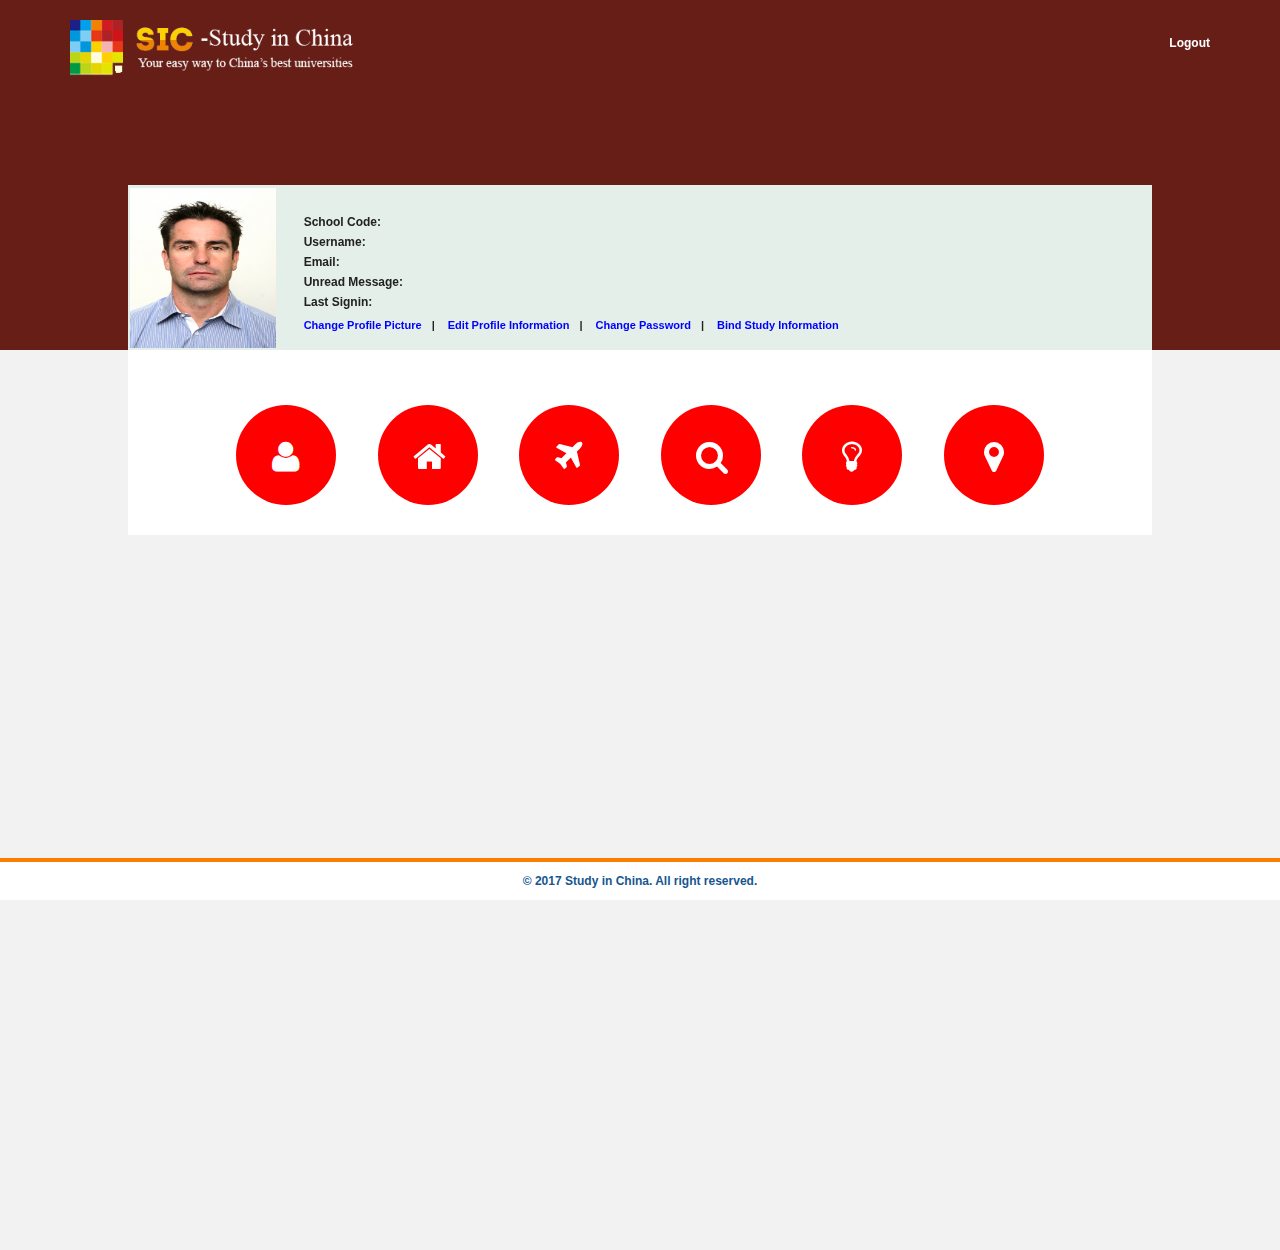
<file: index.html>
<!DOCTYPE html>
<html lang="en">
<head>
    <meta charset="utf-8">
    <meta name="viewport" content="width=device-width, initial-scale=1.0">
    <meta name="description" content="">
    <meta name="author" content="">
    <title>SICSS | Index</title>
    <link href="css/bootstrap.min.css" rel="stylesheet">
    <link href="css/font-awesome.min.css" rel="stylesheet">
    <link href="css/pe-icons.css" rel="stylesheet">
    <link href="css/prettyPhoto.css" rel="stylesheet">
    <link href="css/animate.css" rel="stylesheet">
    <link href="css/style.css" rel="stylesheet">
    <link href="css/custom.css" rel="stylesheet">
    <script src="js/jquery.js"></script>
    <link rel="shortcut icon" href="images/ico/fav.png">

    <script type="text/javascript">
    jQuery(document).ready(function($){
	'use strict';
      	jQuery('body').backstretch([
          "images/banner/banner4.jpg",
	        "images/banner/banner5.jpg",
	        "images/banner/banner6.jpg"
	    ], {duration: 5000, fade: 500});
    });
    </script>
</head><!--/head-->
<style media="screen" type="text/css">
  body{
    overflow: visible;
  }
</style>
<body>
<div id="preloader"></div>


    <div id="content-wrapper">
  		<div id="header"></div>

      <section id="body" class="white">
        <div class="index-title">
          <div class="container">
            <div class="row">
              <div class="col-sm-6 col-xs-12">
                <img src="images/logo/logo.png" alt="">
              </div>
              <div class="col-sm-6 col-xs-12">
                <p><a href="#">Logout</a></p>
              </div>
            </div>
          </div>
        </div>
        <div class="main-container">
          <div class="profile-container">
            <div class="row">
              <div class="col-md-2 col-sm-4 col-xs-12">
                <img src="images/profile_img.png" alt="profile">
              </div>
              <div class="col-xs-10 col-sm-8 col-xs-12 text">
                <p><strong>School Code:</strong></p>
                <p><strong>Username:</strong></p>
                <p><strong>Email:</strong></p>
                <p><strong>Unread Message:</strong></p>
                <p><strong>Last Signin:</strong></p>
                <ul>
                  <li><a href="#">Change Profile Picture</a><span>|</span></li>
                  <li><a href="#">Edit Profile Information</a><span>|</span></li>
                  <li><a href="#">Change Password</a><span>|</span></li>
                  <li><a href="#">Bind Study Information</a></li>
                </ul>
              </div>
            </div>
          </div>

          <div class="icon-container">
            <div class=" ">
              <div class=" row">
                <div class=" icon-btn">
                  <div class="col-md-2 col-sm-4 col-xs-6">
                    <i class="fa fa-user" aria-hidden="true"></i>
                  </div>
                  <div class="col-md-2 col-sm-4 col-xs-6">
                    <i class="fa fa-home" aria-hidden="true"></i>
                  </div>
                  <div class="col-md-2 col-sm-4 col-xs-6">
                    <i class="fa fa-plane" aria-hidden="true"></i>
                  </div>
                  <div class="col-md-2 col-sm-4 col-xs-6">
                    <i class="fa fa-search" aria-hidden="true"></i>
                  </div>
                  <div class="col-md-2 col-sm-4 col-xs-6">
                    <i class="fa fa-lightbulb-o" aria-hidden="true"></i>
                  </div>
                  <div class="col-md-2 col-sm-4 col-xs-6">
                    <i class="fa fa-map-marker" aria-hidden="true"></i>
                  </div>
                </div>
              </div>
            </div>
          </div>
        </div>
      </section>
      <div class="footer-login center">
        <p>&copy; 2017 Study in China. All right reserved.</p>
      </div>
    </div>

    <script src="js/plugins.js"></script>
    <script src="js/bootstrap.min.js"></script>
    <script src="js/jquery.prettyPhoto.js"></script>
    <script src="js/init.js"></script>
</body>
</html>
</file>
<file: css/pe-icons.css>
@font-face {
	font-family: 'Pe-icon-7-stroke';
	src:url('../fonts/Pe-icon-7-stroke.eot?-9uki6c');
	src:url('../fonts/Pe-icon-7-stroke.eot?#iefix-9uki6c') format('embedded-opentype'),
		url('../fonts/Pe-icon-7-stroke.woff?-9uki6c') format('woff'),
		url('../fonts/Pe-icon-7-stroke.ttf?-9uki6c') format('truetype'),
		url('../fonts/Pe-icon-7-stroke.svg?-9uki6c#Pe-icon-7-stroke') format('svg');
	font-weight: normal;
	font-style: normal;
}

[class^="pe-7s-"], [class*=" pe-7s-"] {
	display: inline-block;
	font-family: 'Pe-icon-7-stroke';
	speak: none;
	font-style: normal;
	font-weight: normal;
	font-variant: normal;
	text-transform: none;
	line-height: 1;

	/* Better Font Rendering =========== */
	-webkit-font-smoothing: antialiased;
	-moz-osx-font-smoothing: grayscale;
}

.pe-7s-cloud-upload:before {
	content: "\e68a";
}
.pe-7s-close:before {
	content: "\e680";
}
.pe-7s-cloud-download:before {
	content: "\e68b";
}
.pe-7s-close-circle:before {
	content: "\e681";
}
.pe-7s-angle-up:before {
	content: "\e682";
}
.pe-7s-angle-up-circle:before {
	content: "\e683";
}
.pe-7s-angle-right:before {
	content: "\e684";
}
.pe-7s-angle-right-circle:before {
	content: "\e685";
}
.pe-7s-angle-left:before {
	content: "\e686";
}
.pe-7s-angle-left-circle:before {
	content: "\e687";
}
.pe-7s-angle-down:before {
	content: "\e688";
}
.pe-7s-angle-down-circle:before {
	content: "\e689";
}
.pe-7s-wallet:before {
	content: "\e600";
}
.pe-7s-volume2:before {
	content: "\e601";
}
.pe-7s-volume1:before {
	content: "\e602";
}
.pe-7s-voicemail:before {
	content: "\e603";
}
.pe-7s-video:before {
	content: "\e604";
}
.pe-7s-user:before {
	content: "\e605";
}
.pe-7s-upload:before {
	content: "\e606";
}
.pe-7s-unlock:before {
	content: "\e607";
}
.pe-7s-umbrella:before {
	content: "\e608";
}
.pe-7s-trash:before {
	content: "\e609";
}
.pe-7s-tools:before {
	content: "\e60a";
}
.pe-7s-timer:before {
	content: "\e60b";
}
.pe-7s-ticket:before {
	content: "\e60c";
}
.pe-7s-target:before {
	content: "\e60d";
}
.pe-7s-sun:before {
	content: "\e60e";
}
.pe-7s-study:before {
	content: "\e60f";
}
.pe-7s-stopwatch:before {
	content: "\e610";
}
.pe-7s-star:before {
	content: "\e611";
}
.pe-7s-speaker:before {
	content: "\e612";
}
.pe-7s-signal:before {
	content: "\e613";
}
.pe-7s-shuffle:before {
	content: "\e614";
}
.pe-7s-shopbag:before {
	content: "\e615";
}
.pe-7s-share:before {
	content: "\e616";
}
.pe-7s-server:before {
	content: "\e617";
}
.pe-7s-search:before {
	content: "\e618";
}
.pe-7s-science:before {
	content: "\e619";
}
.pe-7s-ribbon:before {
	content: "\e61a";
}
.pe-7s-repeat:before {
	content: "\e61b";
}
.pe-7s-refresh:before {
	content: "\e61c";
}
.pe-7s-refresh-cloud:before {
	content: "\e61d";
}
.pe-7s-radio:before {
	content: "\e61e";
}
.pe-7s-print:before {
	content: "\e61f";
}
.pe-7s-prev:before {
	content: "\e620";
}
.pe-7s-power:before {
	content: "\e621";
}
.pe-7s-portfolio:before {
	content: "\e622";
}
.pe-7s-plus:before {
	content: "\e623";
}
.pe-7s-play:before {
	content: "\e624";
}
.pe-7s-plane:before {
	content: "\e625";
}
.pe-7s-photo-gallery:before {
	content: "\e626";
}
.pe-7s-phone:before {
	content: "\e627";
}
.pe-7s-pen:before {
	content: "\e628";
}
.pe-7s-paper-plane:before {
	content: "\e629";
}
.pe-7s-paint:before {
	content: "\e62a";
}
.pe-7s-notebook:before {
	content: "\e62b";
}
.pe-7s-note:before {
	content: "\e62c";
}
.pe-7s-next:before {
	content: "\e62d";
}
.pe-7s-news-paper:before {
	content: "\e62e";
}
.pe-7s-musiclist:before {
	content: "\e62f";
}
.pe-7s-music:before {
	content: "\e630";
}
.pe-7s-mouse:before {
	content: "\e631";
}
.pe-7s-more:before {
	content: "\e632";
}
.pe-7s-moon:before {
	content: "\e633";
}
.pe-7s-monitor:before {
	content: "\e634";
}
.pe-7s-micro:before {
	content: "\e635";
}
.pe-7s-menu:before {
	content: "\e636";
}
.pe-7s-map:before {
	content: "\e637";
}
.pe-7s-map-marker:before {
	content: "\e638";
}
.pe-7s-mail:before {
	content: "\e639";
}
.pe-7s-mail-open:before {
	content: "\e63a";
}
.pe-7s-mail-open-file:before {
	content: "\e63b";
}
.pe-7s-magnet:before {
	content: "\e63c";
}
.pe-7s-loop:before {
	content: "\e63d";
}
.pe-7s-look:before {
	content: "\e63e";
}
.pe-7s-lock:before {
	content: "\e63f";
}
.pe-7s-lintern:before {
	content: "\e640";
}
.pe-7s-link:before {
	content: "\e641";
}
.pe-7s-like:before {
	content: "\e642";
}
.pe-7s-light:before {
	content: "\e643";
}
.pe-7s-less:before {
	content: "\e644";
}
.pe-7s-keypad:before {
	content: "\e645";
}
.pe-7s-junk:before {
	content: "\e646";
}
.pe-7s-info:before {
	content: "\e647";
}
.pe-7s-home:before {
	content: "\e648";
}
.pe-7s-help2:before {
	content: "\e649";
}
.pe-7s-help1:before {
	content: "\e64a";
}
.pe-7s-graph3:before {
	content: "\e64b";
}
.pe-7s-graph2:before {
	content: "\e64c";
}
.pe-7s-graph1:before {
	content: "\e64d";
}
.pe-7s-graph:before {
	content: "\e64e";
}
.pe-7s-global:before {
	content: "\e64f";
}
.pe-7s-gleam:before {
	content: "\e650";
}
.pe-7s-glasses:before {
	content: "\e651";
}
.pe-7s-gift:before {
	content: "\e652";
}
.pe-7s-folder:before {
	content: "\e653";
}
.pe-7s-flag:before {
	content: "\e654";
}
.pe-7s-filter:before {
	content: "\e655";
}
.pe-7s-file:before {
	content: "\e656";
}
.pe-7s-expand1:before {
	content: "\e657";
}
.pe-7s-exapnd2:before {
	content: "\e658";
}
.pe-7s-edit:before {
	content: "\e659";
}
.pe-7s-drop:before {
	content: "\e65a";
}
.pe-7s-drawer:before {
	content: "\e65b";
}
.pe-7s-download:before {
	content: "\e65c";
}
.pe-7s-display2:before {
	content: "\e65d";
}
.pe-7s-display1:before {
	content: "\e65e";
}
.pe-7s-diskette:before {
	content: "\e65f";
}
.pe-7s-date:before {
	content: "\e660";
}
.pe-7s-cup:before {
	content: "\e661";
}
.pe-7s-culture:before {
	content: "\e662";
}
.pe-7s-crop:before {
	content: "\e663";
}
.pe-7s-credit:before {
	content: "\e664";
}
.pe-7s-copy-file:before {
	content: "\e665";
}
.pe-7s-config:before {
	content: "\e666";
}
.pe-7s-compass:before {
	content: "\e667";
}
.pe-7s-comment:before {
	content: "\e668";
}
.pe-7s-coffee:before {
	content: "\e669";
}
.pe-7s-cloud:before {
	content: "\e66a";
}
.pe-7s-clock:before {
	content: "\e66b";
}
.pe-7s-check:before {
	content: "\e66c";
}
.pe-7s-chat:before {
	content: "\e66d";
}
.pe-7s-cart:before {
	content: "\e66e";
}
.pe-7s-camera:before {
	content: "\e66f";
}
.pe-7s-call:before {
	content: "\e670";
}
.pe-7s-calculator:before {
	content: "\e671";
}
.pe-7s-browser:before {
	content: "\e672";
}
.pe-7s-box2:before {
	content: "\e673";
}
.pe-7s-box1:before {
	content: "\e674";
}
.pe-7s-bookmarks:before {
	content: "\e675";
}
.pe-7s-bicycle:before {
	content: "\e676";
}
.pe-7s-bell:before {
	content: "\e677";
}
.pe-7s-battery:before {
	content: "\e678";
}
.pe-7s-ball:before {
	content: "\e679";
}
.pe-7s-back:before {
	content: "\e67a";
}
.pe-7s-attention:before {
	content: "\e67b";
}
.pe-7s-anchor:before {
	content: "\e67c";
}
.pe-7s-albums:before {
	content: "\e67d";
}
.pe-7s-alarm:before {
	content: "\e67e";
}
.pe-7s-airplay:before {
	content: "\e67f";
}
</file>
<file: css/prettyPhoto.css>
div.pp_default .pp_top,div.pp_default .pp_top .pp_middle,div.pp_default .pp_top .pp_left,div.pp_default .pp_top .pp_right,div.pp_default .pp_bottom,div.pp_default .pp_bottom .pp_left,div.pp_default .pp_bottom .pp_middle,div.pp_default .pp_bottom .pp_right{height:13px}
div.pp_default .pp_top .pp_left{background:url(../images/prettyPhoto/default/sprite.png) -78px -93px no-repeat}
div.pp_default .pp_top .pp_middle{background:url(../images/prettyPhoto/default/sprite_x.png) top left repeat-x}
div.pp_default .pp_top .pp_right{background:url(../images/prettyPhoto/default/sprite.png) -112px -93px no-repeat}
div.pp_default .pp_content .ppt{color:#f8f8f8}
div.pp_default .pp_content_container .pp_left{background:url(../images/prettyPhoto/default/sprite_y.png) -7px 0 repeat-y;padding-left:13px}
div.pp_default .pp_content_container .pp_right{background:url(../images/prettyPhoto/default/sprite_y.png) top right repeat-y;padding-right:13px}
div.pp_default .pp_next:hover{background:url(../images/prettyPhoto/default/sprite_next.png) center right no-repeat;cursor:pointer}
div.pp_default .pp_previous:hover{background:url(../images/prettyPhoto/default/sprite_prev.png) center left no-repeat;cursor:pointer}
div.pp_default .pp_expand{background:url(../images/prettyPhoto/default/sprite.png) 0 -29px no-repeat;cursor:pointer;width:28px;height:28px}
div.pp_default .pp_expand:hover{background:url(../images/prettyPhoto/default/sprite.png) 0 -56px no-repeat;cursor:pointer}
div.pp_default .pp_contract{background:url(../images/prettyPhoto/default/sprite.png) 0 -84px no-repeat;cursor:pointer;width:28px;height:28px}
div.pp_default .pp_contract:hover{background:url(../images/prettyPhoto/default/sprite.png) 0 -113px no-repeat;cursor:pointer}
div.pp_default .pp_close{width:30px;height:30px;background:url(../images/prettyPhoto/default/sprite.png) 2px 1px no-repeat;cursor:pointer}
div.pp_default .pp_gallery ul li a{background:url(../images/prettyPhoto/default/default_thumb.png) center center #f8f8f8;border:1px solid #aaa}
div.pp_default .pp_social{margin-top:7px}
div.pp_default .pp_gallery a.pp_arrow_previous,div.pp_default .pp_gallery a.pp_arrow_next{position:static;left:auto}
div.pp_default .pp_nav .pp_play,div.pp_default .pp_nav .pp_pause{background:url(../images/prettyPhoto/default/sprite.png) -51px 1px no-repeat;height:30px;width:30px}
div.pp_default .pp_nav .pp_pause{background-position:-51px -29px}
div.pp_default a.pp_arrow_previous,div.pp_default a.pp_arrow_next{background:url(../images/prettyPhoto/default/sprite.png) -31px -3px no-repeat;height:20px;width:20px;margin:4px 0 0}
div.pp_default a.pp_arrow_next{left:52px;background-position:-82px -3px}
div.pp_default .pp_content_container .pp_details{margin-top:5px}
div.pp_default .pp_nav{clear:none;height:30px;width:110px;position:relative}
div.pp_default .pp_nav .currentTextHolder{font-family:Georgia;font-style:italic;color:#999;font-size:11px;left:75px;line-height:25px;position:absolute;top:2px;margin:0;padding:0 0 0 10px}
div.pp_default .pp_close:hover,div.pp_default .pp_nav .pp_play:hover,div.pp_default .pp_nav .pp_pause:hover,div.pp_default .pp_arrow_next:hover,div.pp_default .pp_arrow_previous:hover{opacity:0.7}
div.pp_default .pp_description{font-size:11px;font-weight:700;line-height:14px;margin:5px 50px 5px 0}
div.pp_default .pp_bottom .pp_left{background:url(../images/prettyPhoto/default/sprite.png) -78px -127px no-repeat}
div.pp_default .pp_bottom .pp_middle{background:url(../images/prettyPhoto/default/sprite_x.png) bottom left repeat-x}
div.pp_default .pp_bottom .pp_right{background:url(../images/prettyPhoto/default/sprite.png) -112px -127px no-repeat}
div.pp_default .pp_loaderIcon{background:url(../images/prettyPhoto/default/loader.gif) center center no-repeat}
div.light_rounded .pp_top .pp_left{background:url(../images/prettyPhoto/light_rounded/sprite.png) -88px -53px no-repeat}
div.light_rounded .pp_top .pp_right{background:url(../images/prettyPhoto/light_rounded/sprite.png) -110px -53px no-repeat}
div.light_rounded .pp_next:hover{background:url(../images/prettyPhoto/light_rounded/btnNext.png) center right no-repeat;cursor:pointer}
div.light_rounded .pp_previous:hover{background:url(../images/prettyPhoto/light_rounded/btnPrevious.png) center left no-repeat;cursor:pointer}
div.light_rounded .pp_expand{background:url(../images/prettyPhoto/light_rounded/sprite.png) -31px -26px no-repeat;cursor:pointer}
div.light_rounded .pp_expand:hover{background:url(../images/prettyPhoto/light_rounded/sprite.png) -31px -47px no-repeat;cursor:pointer}
div.light_rounded .pp_contract{background:url(../images/prettyPhoto/light_rounded/sprite.png) 0 -26px no-repeat;cursor:pointer}
div.light_rounded .pp_contract:hover{background:url(../images/prettyPhoto/light_rounded/sprite.png) 0 -47px no-repeat;cursor:pointer}
div.light_rounded .pp_close{width:75px;height:22px;background:url(../images/prettyPhoto/light_rounded/sprite.png) -1px -1px no-repeat;cursor:pointer}
div.light_rounded .pp_nav .pp_play{background:url(../images/prettyPhoto/light_rounded/sprite.png) -1px -100px no-repeat;height:15px;width:14px}
div.light_rounded .pp_nav .pp_pause{background:url(../images/prettyPhoto/light_rounded/sprite.png) -24px -100px no-repeat;height:15px;width:14px}
div.light_rounded .pp_arrow_previous{background:url(../images/prettyPhoto/light_rounded/sprite.png) 0 -71px no-repeat}
div.light_rounded .pp_arrow_next{background:url(../images/prettyPhoto/light_rounded/sprite.png) -22px -71px no-repeat}
div.light_rounded .pp_bottom .pp_left{background:url(../images/prettyPhoto/light_rounded/sprite.png) -88px -80px no-repeat}
div.light_rounded .pp_bottom .pp_right{background:url(../images/prettyPhoto/light_rounded/sprite.png) -110px -80px no-repeat}
div.dark_rounded .pp_top .pp_left{background:url(../images/prettyPhoto/dark_rounded/sprite.png) -88px -53px no-repeat}
div.dark_rounded .pp_top .pp_right{background:url(../images/prettyPhoto/dark_rounded/sprite.png) -110px -53px no-repeat}
div.dark_rounded .pp_content_container .pp_left{background:url(../images/prettyPhoto/dark_rounded/contentPattern.png) top left repeat-y}
div.dark_rounded .pp_content_container .pp_right{background:url(../images/prettyPhoto/dark_rounded/contentPattern.png) top right repeat-y}
div.dark_rounded .pp_next:hover{background:url(../images/prettyPhoto/dark_rounded/btnNext.png) center right no-repeat;cursor:pointer}
div.dark_rounded .pp_previous:hover{background:url(../images/prettyPhoto/dark_rounded/btnPrevious.png) center left no-repeat;cursor:pointer}
div.dark_rounded .pp_expand{background:url(../images/prettyPhoto/dark_rounded/sprite.png) -31px -26px no-repeat;cursor:pointer}
div.dark_rounded .pp_expand:hover{background:url(../images/prettyPhoto/dark_rounded/sprite.png) -31px -47px no-repeat;cursor:pointer}
div.dark_rounded .pp_contract{background:url(../images/prettyPhoto/dark_rounded/sprite.png) 0 -26px no-repeat;cursor:pointer}
div.dark_rounded .pp_contract:hover{background:url(../images/prettyPhoto/dark_rounded/sprite.png) 0 -47px no-repeat;cursor:pointer}
div.dark_rounded .pp_close{width:75px;height:22px;background:url(../images/prettyPhoto/dark_rounded/sprite.png) -1px -1px no-repeat;cursor:pointer}
div.dark_rounded .pp_description{margin-right:85px;color:#fff}
div.dark_rounded .pp_nav .pp_play{background:url(../images/prettyPhoto/dark_rounded/sprite.png) -1px -100px no-repeat;height:15px;width:14px}
div.dark_rounded .pp_nav .pp_pause{background:url(../images/prettyPhoto/dark_rounded/sprite.png) -24px -100px no-repeat;height:15px;width:14px}
div.dark_rounded .pp_arrow_previous{background:url(../images/prettyPhoto/dark_rounded/sprite.png) 0 -71px no-repeat}
div.dark_rounded .pp_arrow_next{background:url(../images/prettyPhoto/dark_rounded/sprite.png) -22px -71px no-repeat}
div.dark_rounded .pp_bottom .pp_left{background:url(../images/prettyPhoto/dark_rounded/sprite.png) -88px -80px no-repeat}
div.dark_rounded .pp_bottom .pp_right{background:url(../images/prettyPhoto/dark_rounded/sprite.png) -110px -80px no-repeat}
div.dark_rounded .pp_loaderIcon{background:url(../images/prettyPhoto/dark_rounded/loader.gif) center center no-repeat}
div.dark_square .pp_left,div.dark_square .pp_middle,div.dark_square .pp_right,div.dark_square .pp_content{background:#000}
div.dark_square .pp_description{color:#fff;margin:0 85px 0 0}
div.dark_square .pp_loaderIcon{background:url(../images/prettyPhoto/dark_square/loader.gif) center center no-repeat}
div.dark_square .pp_expand{background:url(../images/prettyPhoto/dark_square/sprite.png) -31px -26px no-repeat;cursor:pointer}
div.dark_square .pp_expand:hover{background:url(../images/prettyPhoto/dark_square/sprite.png) -31px -47px no-repeat;cursor:pointer}
div.dark_square .pp_contract{background:url(../images/prettyPhoto/dark_square/sprite.png) 0 -26px no-repeat;cursor:pointer}
div.dark_square .pp_contract:hover{background:url(../images/prettyPhoto/dark_square/sprite.png) 0 -47px no-repeat;cursor:pointer}
div.dark_square .pp_close{width:75px;height:22px;background:url(../images/prettyPhoto/dark_square/sprite.png) -1px -1px no-repeat;cursor:pointer}
div.dark_square .pp_nav{clear:none}
div.dark_square .pp_nav .pp_play{background:url(../images/prettyPhoto/dark_square/sprite.png) -1px -100px no-repeat;height:15px;width:14px}
div.dark_square .pp_nav .pp_pause{background:url(../images/prettyPhoto/dark_square/sprite.png) -24px -100px no-repeat;height:15px;width:14px}
div.dark_square .pp_arrow_previous{background:url(../images/prettyPhoto/dark_square/sprite.png) 0 -71px no-repeat}
div.dark_square .pp_arrow_next{background:url(../images/prettyPhoto/dark_square/sprite.png) -22px -71px no-repeat}
div.dark_square .pp_next:hover{background:url(../images/prettyPhoto/dark_square/btnNext.png) center right no-repeat;cursor:pointer}
div.dark_square .pp_previous:hover{background:url(../images/prettyPhoto/dark_square/btnPrevious.png) center left no-repeat;cursor:pointer}
div.light_square .pp_expand{background:url(../images/prettyPhoto/light_square/sprite.png) -31px -26px no-repeat;cursor:pointer}
div.light_square .pp_expand:hover{background:url(../images/prettyPhoto/light_square/sprite.png) -31px -47px no-repeat;cursor:pointer}
div.light_square .pp_contract{background:url(../images/prettyPhoto/light_square/sprite.png) 0 -26px no-repeat;cursor:pointer}
div.light_square .pp_contract:hover{background:url(../images/prettyPhoto/light_square/sprite.png) 0 -47px no-repeat;cursor:pointer}
div.light_square .pp_close{width:75px;height:22px;background:url(../images/prettyPhoto/light_square/sprite.png) -1px -1px no-repeat;cursor:pointer}
div.light_square .pp_nav .pp_play{background:url(../images/prettyPhoto/light_square/sprite.png) -1px -100px no-repeat;height:15px;width:14px}
div.light_square .pp_nav .pp_pause{background:url(../images/prettyPhoto/light_square/sprite.png) -24px -100px no-repeat;height:15px;width:14px}
div.light_square .pp_arrow_previous{background:url(../images/prettyPhoto/light_square/sprite.png) 0 -71px no-repeat}
div.light_square .pp_arrow_next{background:url(../images/prettyPhoto/light_square/sprite.png) -22px -71px no-repeat}
div.light_square .pp_next:hover{background:url(../images/prettyPhoto/light_square/btnNext.png) center right no-repeat;cursor:pointer}
div.light_square .pp_previous:hover{background:url(../images/prettyPhoto/light_square/btnPrevious.png) center left no-repeat;cursor:pointer}
div.facebook .pp_top .pp_left{background:url(../images/prettyPhoto/facebook/sprite.png) -88px -53px no-repeat}
div.facebook .pp_top .pp_middle{background:url(../images/prettyPhoto/facebook/contentPatternTop.png) top left repeat-x}
div.facebook .pp_top .pp_right{background:url(../images/prettyPhoto/facebook/sprite.png) -110px -53px no-repeat}
div.facebook .pp_content_container .pp_left{background:url(../images/prettyPhoto/facebook/contentPatternLeft.png) top left repeat-y}
div.facebook .pp_content_container .pp_right{background:url(../images/prettyPhoto/facebook/contentPatternRight.png) top right repeat-y}
div.facebook .pp_expand{background:url(../images/prettyPhoto/facebook/sprite.png) -31px -26px no-repeat;cursor:pointer}
div.facebook .pp_expand:hover{background:url(../images/prettyPhoto/facebook/sprite.png) -31px -47px no-repeat;cursor:pointer}
div.facebook .pp_contract{background:url(../images/prettyPhoto/facebook/sprite.png) 0 -26px no-repeat;cursor:pointer}
div.facebook .pp_contract:hover{background:url(../images/prettyPhoto/facebook/sprite.png) 0 -47px no-repeat;cursor:pointer}
div.facebook .pp_close{width:22px;height:22px;background:url(../images/prettyPhoto/facebook/sprite.png) -1px -1px no-repeat;cursor:pointer}
div.facebook .pp_description{margin:0 37px 0 0}
div.facebook .pp_loaderIcon{background:url(../images/prettyPhoto/facebook/loader.gif) center center no-repeat}
div.facebook .pp_arrow_previous{background:url(../images/prettyPhoto/facebook/sprite.png) 0 -71px no-repeat;height:22px;margin-top:0;width:22px}
div.facebook .pp_arrow_previous.disabled{background-position:0 -96px;cursor:default}
div.facebook .pp_arrow_next{background:url(../images/prettyPhoto/facebook/sprite.png) -32px -71px no-repeat;height:22px;margin-top:0;width:22px}
div.facebook .pp_arrow_next.disabled{background-position:-32px -96px;cursor:default}
div.facebook .pp_nav{margin-top:0}
div.facebook .pp_nav p{font-size:15px;padding:0 3px 0 4px}
div.facebook .pp_nav .pp_play{background:url(../images/prettyPhoto/facebook/sprite.png) -1px -123px no-repeat;height:22px;width:22px}
div.facebook .pp_nav .pp_pause{background:url(../images/prettyPhoto/facebook/sprite.png) -32px -123px no-repeat;height:22px;width:22px}
div.facebook .pp_next:hover{background:url(../images/prettyPhoto/facebook/btnNext.png) center right no-repeat;cursor:pointer}
div.facebook .pp_previous:hover{background:url(../images/prettyPhoto/facebook/btnPrevious.png) center left no-repeat;cursor:pointer}
div.facebook .pp_bottom .pp_left{background:url(../images/prettyPhoto/facebook/sprite.png) -88px -80px no-repeat}
div.facebook .pp_bottom .pp_middle{background:url(../images/prettyPhoto/facebook/contentPatternBottom.png) top left repeat-x}
div.facebook .pp_bottom .pp_right{background:url(../images/prettyPhoto/facebook/sprite.png) -110px -80px no-repeat}
div.pp_pic_holder a:focus{outline:none}
div.pp_overlay{background:#000;display:none;left:0;position:absolute;top:0;width:100%;z-index:9500}
div.pp_pic_holder{display:none;position:absolute;width:100px;z-index:10000}
.pp_content{height:40px;min-width:40px}
* html .pp_content{width:40px}
.pp_content_container{position:relative;text-align:left;width:100%}
.pp_content_container .pp_left{padding-left:20px}
.pp_content_container .pp_right{padding-right:20px}
.pp_content_container .pp_details{float:left;margin:10px 0 2px}
.pp_description{display:none;margin:0}
.pp_social{float:left;margin:0}
.pp_social .facebook{float:left;margin-left:5px;width:55px;overflow:hidden}
.pp_social .twitter{float:left}
.pp_nav{clear:right;float:left;margin:3px 10px 0 0}
.pp_nav p{float:left;white-space:nowrap;margin:2px 4px}
.pp_nav .pp_play,.pp_nav .pp_pause{float:left;margin-right:4px;text-indent:-10000px}
a.pp_arrow_previous,a.pp_arrow_next{display:block;float:left;height:15px;margin-top:3px;overflow:hidden;text-indent:-10000px;width:14px}
.pp_hoverContainer{position:absolute;top:0;width:100%;z-index:2000}
.pp_gallery{display:none;left:50%;margin-top:-50px;position:absolute;z-index:10000}
.pp_gallery div{float:left;overflow:hidden;position:relative}
.pp_gallery ul{float:left;height:35px;position:relative;white-space:nowrap;margin:0 0 0 5px;padding:0}
.pp_gallery ul a{border:1px rgba(0,0,0,0.5) solid;display:block;float:left;height:33px;overflow:hidden}
.pp_gallery ul a img{border:0}
.pp_gallery li{display:block;float:left;margin:0 5px 0 0;padding:0}
.pp_gallery li.default a{background:url(../images/prettyPhoto/facebook/default_thumbnail.gif) 0 0 no-repeat;display:block;height:33px;width:50px}
.pp_gallery .pp_arrow_previous,.pp_gallery .pp_arrow_next{margin-top:7px!important}
a.pp_next{background:url(../images/prettyPhoto/light_rounded/btnNext.png) 10000px 10000px no-repeat;display:block;float:right;height:100%;text-indent:-10000px;width:49%}
a.pp_previous{background:url(../images/prettyPhoto/light_rounded/btnNext.png) 10000px 10000px no-repeat;display:block;float:left;height:100%;text-indent:-10000px;width:49%}
a.pp_expand,a.pp_contract{cursor:pointer;display:none;height:20px;position:absolute;right:30px;text-indent:-10000px;top:10px;width:20px;z-index:20000}
a.pp_close{position:absolute;right:0;top:0;display:block;line-height:22px;text-indent:-10000px}
.pp_loaderIcon{display:block;height:24px;left:50%;position:absolute;top:50%;width:24px;margin:-12px 0 0 -12px}
#pp_full_res{line-height:1!important}
#pp_full_res .pp_inline{text-align:left}
#pp_full_res .pp_inline p{margin:0 0 15px}
div.ppt{color:#fff;display:none;font-size:17px;z-index:9999;margin:0 0 5px 15px}
div.pp_default .pp_content,div.light_rounded .pp_content{background-color:#fff}
div.pp_default #pp_full_res .pp_inline,div.light_rounded .pp_content .ppt,div.light_rounded #pp_full_res .pp_inline,div.light_square .pp_content .ppt,div.light_square #pp_full_res .pp_inline,div.facebook .pp_content .ppt,div.facebook #pp_full_res .pp_inline{color:#000}
div.pp_default .pp_gallery ul li a:hover,div.pp_default .pp_gallery ul li.selected a,.pp_gallery ul a:hover,.pp_gallery li.selected a{border-color:#fff}
div.pp_default .pp_details,div.light_rounded .pp_details,div.dark_rounded .pp_details,div.dark_square .pp_details,div.light_square .pp_details,div.facebook .pp_details{position:relative}
div.light_rounded .pp_top .pp_middle,div.light_rounded .pp_content_container .pp_left,div.light_rounded .pp_content_container .pp_right,div.light_rounded .pp_bottom .pp_middle,div.light_square .pp_left,div.light_square .pp_middle,div.light_square .pp_right,div.light_square .pp_content,div.facebook .pp_content{background:#fff}
div.light_rounded .pp_description,div.light_square .pp_description{margin-right:85px}
div.light_rounded .pp_gallery a.pp_arrow_previous,div.light_rounded .pp_gallery a.pp_arrow_next,div.dark_rounded .pp_gallery a.pp_arrow_previous,div.dark_rounded .pp_gallery a.pp_arrow_next,div.dark_square .pp_gallery a.pp_arrow_previous,div.dark_square .pp_gallery a.pp_arrow_next,div.light_square .pp_gallery a.pp_arrow_previous,div.light_square .pp_gallery a.pp_arrow_next{margin-top:12px!important}
div.light_rounded .pp_arrow_previous.disabled,div.dark_rounded .pp_arrow_previous.disabled,div.dark_square .pp_arrow_previous.disabled,div.light_square .pp_arrow_previous.disabled{background-position:0 -87px;cursor:default}
div.light_rounded .pp_arrow_next.disabled,div.dark_rounded .pp_arrow_next.disabled,div.dark_square .pp_arrow_next.disabled,div.light_square .pp_arrow_next.disabled{background-position:-22px -87px;cursor:default}
div.light_rounded .pp_loaderIcon,div.light_square .pp_loaderIcon{background:url(../images/prettyPhoto/light_rounded/loader.gif) center center no-repeat}
div.dark_rounded .pp_top .pp_middle,div.dark_rounded .pp_content,div.dark_rounded .pp_bottom .pp_middle{background:url(../images/prettyPhoto/dark_rounded/contentPattern.png) top left repeat}
div.dark_rounded .currentTextHolder,div.dark_square .currentTextHolder{color:#c4c4c4}
div.dark_rounded #pp_full_res .pp_inline,div.dark_square #pp_full_res .pp_inline{color:#fff}
.pp_top,.pp_bottom{height:20px;position:relative}
* html .pp_top,* html .pp_bottom{padding:0 20px}
.pp_top .pp_left,.pp_bottom .pp_left{height:20px;left:0;position:absolute;width:20px}
.pp_top .pp_middle,.pp_bottom .pp_middle{height:20px;left:20px;position:absolute;right:20px}
* html .pp_top .pp_middle,* html .pp_bottom .pp_middle{left:0;position:static}
.pp_top .pp_right,.pp_bottom .pp_right{height:20px;left:auto;position:absolute;right:0;top:0;width:20px}
.pp_fade,.pp_gallery li.default a img{display:none}
</file>
<file: css/style.css>
/* IMPACT - By DistinctiveThemes */

@import url(http://fonts.googleapis.com/css?family=Lato:400,700,300);

.clearfix {
    zoom: 1;
}

.clearfix:before,
.clearfix:after {
    display: table;
    content: "";
    line-height: 0;
}

.clearfix:after {
    clear: both;
}

.hide-text {
    font: 0/0 a;
    color: transparent;
    text-shadow: none;
    background-color: transparent;
    border: 0;
}

.input-block-level {
    display: block;
    width: 100%;
    min-height: 30px;
    -webkit-box-sizing: border-box;
    -moz-box-sizing: border-box;
    box-sizing: border-box;
}

body {
    color: #222;
    background: #f5f5f5;
    font-family: tahoma, Arial, 宋体, Verdana, sans-serif;
    font-weight: 300;
    line-height: 1.6;
    font-size: 16px;
}

h1,
h2,
h3,
h4,
h5,
h6 {
  font-family: tahoma, Arial, 宋体, Verdana, sans-serif;
    font-weight: 700;
}

a {
    color: #222;
    -webkit-transition: 300ms;
    -moz-transition: 300ms;
    -o-transition: 300ms;
    transition: 300ms;
}

hr {
    border-top: 1px solid #e5e5e5;
    border-bottom: 1px solid #fff;
}

.btn {
    font-weight: 400;
}

.btn-transparent {
    border: 3px solid #fff;
    background: transparent;
    color: #fff;
}

.btn-transparent:hover {
    border-color: rgba(255, 255, 255, 0.5);
}

a:hover,
a:focus {
    color: #d9534f;
    text-decoration: none;
    outline: none;
}

.dropdown-menu {
    margin-top: -1px;
    min-width: 180px;
}

body > section {
    padding: 50px 0;
}

.embed-container {
    position: relative;
    padding-bottom: 56.25%;
    /* 16/9 ratio */
    padding-top: 30px;
    /* IE6 workaround*/
    height: 0;
    overflow: hidden;
}

.embed-container iframe,
.embed-container object,
.embed-container embed {
    position: absolute;
    top: 0;
    left: 0;
    width: 100%;
    height: 100%;
}

blockquote {
    background-color: #fff;
}

.main-title {
    text-transform: uppercase;
}


/*-----------------------------------------------------------------------------------*/


/*  Slider
/*-----------------------------------------------------------------------------------*/

#main-slider {
    position: relative;
    z-index: 5;
    color: #fff;
}

#main-slider .carousel-inner {
    overflow: visible;
}

.backstretch:before {
    content: '';
    background-image: url(../images/overlays/04.png);
    min-width: 100%;
    height: 100%;
    position: absolute;
    display: block;
    z-index: -1;
}

#main-slider .carousel h2 {
    font-size: 44px;
    color: #fff;
    text-shadow: rgba(0, 0, 0, 0.4) 0 1px 1px;
    text-transform: uppercase;
    letter-spacing: -1px;
    margin-top: 30px;
}

#main-slider .carousel .btn {
    border: 5px solid rgba(255, 255, 255, 0.9);
    color: #fff;
    border-radius: 0;
    margin-top: 35px;
    font-size: 26px;
    font-weight: 700;
    text-transform: uppercase;
    padding: 10px 15px;
    text-shadow: rgba(0, 0, 0, 0.4) 0 1px 1px;
    z-index: 10px;
}

#main-slider .carousel .btn:hover {
    background-color: rgba(255, 255, 255, 0.9);
    color: #202020;
}

#main-slider .carousel .boxed {
    padding: 10px 15px;
    background-color: rgba(0, 0, 0, 0.2);
    display: inline-block;
    text-transform: uppercase;
}

#main-slider .carousel .item {
    background-position: 50%;
    background-repeat: no-repeat;
    background-size: cover;
    left: 0 !important;
    opacity: 0;
    top: 0;
    position: absolute;
    width: 100%;
    display: block !important;
    height: 600px;
    -webkit-transition: opacity ease-in-out 500ms;
    -moz-transition: opacity ease-in-out 500ms;
    -o-transition: opacity ease-in-out 500ms;
    transition: opacity ease-in-out 500ms;
}

#main-slider .carousel .item:first-child {
    top: auto;
    position: relative;
}

#main-slider .carousel .item.active {
    opacity: 1;
    -webkit-transition: opacity ease-in-out 500ms;
    -moz-transition: opacity ease-in-out 500ms;
    -o-transition: opacity ease-in-out 500ms;
    transition: opacity ease-in-out 500ms;
    z-index: 1;
}

.home-icon {
    padding: 10px 15px;
    background-color: rgba(0, 0, 0, 0.2);
    clear: both;
    display: block;
    font-size: 78px;
    margin: 100px auto 0;
    position: relative;
    width: 80px;
    -webkit-transform: rotate(15deg);
    -moz-transform: rotate(15deg);
    -o-transform: rotate(15deg);
    -ms-transform: rotate(15deg);
}

#single-page-slider {
    padding-top: 150px;
}

#single-page-slider .carousel {
    z-index: 5 !important;
    color: #fff;
    text-shadow: rgba(0, 0, 0, 0.4) 0 1px 1px;
}


/*-----------------------------------------------------------------------------------*/


/*  Slider
/*-----------------------------------------------------------------------------------*/

#main-slider-page {
    min-height: 350px;
    z-index: 2 !important;
}

#services .media:hover .fa-md {}

#recent-works {
    padding: 90px 0;
}

#recent-works .item-inner {
    position: relative;
    margin: 0;
}

.portfolio-items,
.portfolio-filter {
    list-style: none;
    padding: 0;
    margin: 0 -20px 20px 0;
}

.portfolio-filter > li {
    display: inline-block;
}

.portfolio-filter > li a.active {
    color: #FFF;
    background: #00b29e;
    border: 2px solid #00b29e;
}

.portfolio-items > li {
    float: left;
    padding: 0;
    -webkit-box-sizing: border-box;
    -moz-box-sizing: border-box;
    box-sizing: border-box;
}

.portfolio-items.col-2 > li {
    width: 50%;
}

.portfolio-items.col-3 > li {
    width: 33%;
}

.portfolio-items.col-4 > li {
    width: 25%;
}

.portfolio-items.col-5 > li {
    width: 20%;
}

.portfolio-items.col-6 > li {
    width: 16%;
}

.portfolio-item {
    padding: 0;
    margin: 0;
}

.portfolio-item .item-inner {
    background: #fff;
    padding: 0;
    margin: 0 20px 20px 0;
    position: relative;
}

.portfolio-item img {
    width: 100%;
}

.portfolio-item h5 {
    background: #fff;
    margin: 0;
    padding: 15px;
    font-weight: 700;
    font-size: 16px;
    white-space: nowrap;
    text-overflow: ellipsis;
    position: relative;
    border-bottom: 4px solid #f0f0f0;
    text-transform: uppercase;
    -webkit-transition: all .5s ease-in-out;
    -moz-transition: all .5s ease-in-out;
    -o-transition: all .5s ease-in-out;
    -ms-transition: all .5s ease-in-out;
    transition: all .5s ease-in-out;
}

.portfolio-item:hover h5,
.team-member:hover .team-content,
.post:hover .content {
    -webkit-transition: all .5s ease-in-out;
    -moz-transition: all .5s ease-in-out;
    -o-transition: all .5s ease-in-out;
    -ms-transition: all .5s ease-in-out;
    transition: all .5s ease-in-out;
    border-bottom: 4px solid #00b29e;
}

.portfolio-item h5:after {
    bottom: 100%;
    left: 50%;
    border: solid transparent;
    content: " ";
    height: 0;
    width: 0;
    position: absolute;
    pointer-events: none;
    border-color: rgba(255, 255, 255, 0);
    border-bottom-color: #fff;
    border-width: 15px;
    margin-left: -15px;
}

.portfolio-item .overlay {
    position: absolute;
    top: 0;
    left: 0;
    width: 100%;
    height: 100%;
    opacity: 0;
    background: rgba(255, 255, 255, 0.9);
    text-align: center;
    vertical-align: middle;
    -webkit-transition: opacity 300ms;
    -moz-transition: opacity 300ms;
    -o-transition: opacity 300ms;
    transition: opacity 300ms;
}

.portfolio-item .overlay .preview {
    position: relative;
    top: 50%;
    display: inline-block;
    margin-top: -20px;
}

.portfolio-item:hover .overlay {
    opacity: 1;
}


/* Start: Recommended Isotope styles */


/**** Isotope Filtering ****/

.isotope-item {
    z-index: 2;
}

.isotope-hidden.isotope-item {
    pointer-events: none;
    z-index: 1;
}


/**** Isotope CSS3 transitions ****/

.isotope,
.isotope .isotope-item {
    -webkit-transition-duration: .8s;
    -moz-transition-duration: .8s;
    -ms-transition-duration: .8s;
    -o-transition-duration: .8s;
    transition-duration: .8s;
}

.isotope {
    -webkit-transition-property: height, width;
    -moz-transition-property: height, width;
    -ms-transition-property: height, width;
    -o-transition-property: height, width;
    transition-property: height, width;
}

.isotope .isotope-item {
    -webkit-transition-property: 0 opacity;
    -moz-transition-property: 0 opacity;
    -ms-transition-property: 0 opacity;
    -o-transition-property: 0 opacity;
    transition-property: transform, opacity;
}


/**** disabling Isotope CSS3 transitions ****/

.isotope.no-transition,
.isotope.no-transition .isotope-item,
.isotope .isotope-item.no-transition {
    -webkit-transition-duration: 0;
    -moz-transition-duration: 0;
    -ms-transition-duration: 0;
    -o-transition-duration: 0;
    transition-duration: 0;
}

.isotope.infinite-scrolling {
    -webkit-transition: none;
    -moz-transition: none;
    -ms-transition: none;
    -o-transition: none;
    transition: none;
}

.project-controls {
    position: absolute;
    bottom: 0;
    left: 0;
}

.project-controls span {
    position: relative;
    bottom: 70px;
    font-size: 60px;
    display: block;
}

.project-controls span:hover {
    cursor: pointer;
}

div.pp_overlay {
    z-index: 9999 !important;
}


/*-----------------------------------------------------------------------------------*/


/*  PRICING
/*-----------------------------------------------------------------------------------*/

#pricing-table .plan {
    border-radius: 0;
    list-style: none;
    margin: 0 0 20px;
    background: #00b29e;
    text-align: center;
    padding: 30px 0;
}

#pricing-table .plan li {
    padding: 5px 0;
    color: #fff;
    -webkit-transition: 300ms;
    -moz-transition: 300ms;
    -o-transition: 300ms;
    transition: 300ms;
}

#pricing-table .plan li.plan-name {
    font-size: 24px;
    line-height: 24px;
    color: #fff;
    padding-bottom: 35px;
}

#pricing-table .plan li.plan-name h3 {
    margin: 0;
}

#pricing-table .plan li.plan-price {
    margin-bottom: 20px;
    background-color: rgba(0, 0, 0, 0.2);
}

#pricing-table .plan li.plan-price > div {
    display: inline-block;
    padding: 10px;
    font-size: 24px;
    width: 70px;
    height: 70px;
}

#pricing-table .plan li.plan-price > div sup {
    font-size: 10px;
    line-height: 10px;
}

#pricing-table .plan li.plan-price > div > small {
    display: block;
    font-size: 11px;
}

#pricing-table .plan li.plan-action {
    margin-top: 25px;
    border-top: 0;
}

#pricing-table .plan.featured {
    background-color: #202020;
}

#title h1 {
    margin: 0;
    font-size: 36px;
    font-weight: 300;
}

.center {
    text-align: center;
}

#meet-the-team .role {
    margin-top: 10px;
    display: block;
    font-size: 14px;
}

.img-thumbnail {
    border: 0;
}

.progress,
.progress .bar {
    background: #fff;
    -webkit-box-shadow: none;
    -moz-box-shadow: none;
    box-shadow: none;
    height: 30px;
    line-height: 30px;
}

.well {
    -webkit-box-shadow: none;
    -moz-box-shadow: none;
    box-shadow: none;
    border: 0;
}

ul.breadcrumb {
    margin: 20px 0 0;
    background: transparent;
}

ul.breadcrumb > li {
    text-shadow: none;
}

ul.breadcrumb > li > a,
ul.breadcrumb > li .divider {
    color: #fff;
}

ul.breadcrumb > li.active {
    color: rgba(255, 255, 255, 0.7);
}

ul.tag-cloud {
    list-style: none;
    padding: 0;
    margin: 0;
}

ul.tag-cloud li {
    display: inline-block;
    margin: 0 0 2px;
}

.btn-social {
    border: 0;
    color: #fff;
    border-radius: 0;
    display: inline-block;
    width: 30px;
    height: 33px;
    line-height: 30px;
    text-align: center;
    padding: 0;
}

.btn-social.btn-facebook {
    border: 2px solid #4f7dd4;
    color: #4f7dd4;
}

.btn-social.btn-facebook:hover {
    background: #4f7dd4;
}

.btn-social.btn-twitter {
    border: 2px solid #5bceff;
    color: #5bceff;
}

.btn-social.btn-twitter:hover {
    background: #8eddff;
}

.btn-social.btn-linkedin {
    border: 2px solid #21a6d8;
    color: #21a6d8;
}

.btn-social.btn-linkedin:hover {
    background: #21a6d8;
}

.btn-social.btn-google-plus {
    border: 2px solid #dc422b;
    color: #dc422b;
}

.btn-social.btn-google-plus:hover {
    background: #dc422b;
}

.btn-social:hover {
    color: #fff;
}


/*-----------------------------------------------------------------------------------*/


/*  Navigation
/*-----------------------------------------------------------------------------------*/

.navbar-inverse {
    background-color: #202020;
    border: none;
    -webkit-transition: all .5s ease-in-out;
    -moz-transition: all .5s ease-in-out;
    -o-transition: all .5s ease-in-out;
    -ms-transition: all .5s ease-in-out;
    transition: all .5s ease-in-out;
}

.navbar-inverse .navbar-toggle {
    background-color: transparent;
    color: #fff;
}

.navbar-fixed-top {
    -webkit-transition: all .5s ease-in-out;
    -moz-transition: all .5s ease-in-out;
    -o-transition: all .5s ease-in-out;
    -ms-transition: all .5s ease-in-out;
    transition: all .5s ease-in-out;
}

.navbar-inverse .navbar-brand {
  font-family: tahoma, Arial, 宋体, Verdana, sans-serif;
    font-size: 36px;
    line-height: 50px;
    color: #fff;
}

.navbar-inverse .navbar-nav {
    margin-top: 15px;
    margin-bottom: 15px;
}

.navbar-inverse .navbar-nav > li > a {
    position: relative;
    display: inline-block;
    outline: none;
    text-decoration: none;
    text-transform: uppercase;
    letter-spacing: 0;
    font-size: 15px;
    padding: 10px;
    color: #f5f5f5;
    font-weight: 700;
    text-shadow: none;
    -webkit-transition: color .3s;
    -moz-transition: color .3s;
    transition: color .3s;
}

.navbar-inverse .navbar-nav > li > a::before,
.navbar-inverse .navbar-nav > li > a::after {
    position: absolute;
    left: 0;
    width: 100%;
    height: 2px;
    background: #fff;
    content: '';
    opacity: 0;
    -webkit-transition: opacity .3s 0 .3s;
    -moz-transition: opacity .3s 0 .3s;
    transition: opacity .3s transform .3s;
    -webkit-transform: translateY(-10px);
    -moz-transform: translateY(-10px);
    transform: translateY(-10px);
    -webkit-transition: all .5s ease-in-out;
    -moz-transition: all .5s ease-in-out;
    -o-transition: all .5s ease-in-out;
    -ms-transition: all .5s ease-in-out;
    transition: all .5s ease-in-out;
}

.navbar-inverse .navbar-nav > li > a:hover::before,
.navbar-inverse .navbar-nav > li > a:focus::before,
.navbar-inverse .navbar-nav > li > a:hover::after,
.navbar-inverse .navbar-nav > li > a:focus::after {
    opacity: 1;
    -webkit-transform: translateY(0px);
    -moz-transform: translateY(0px);
    transform: translateY(0px);
    -webkit-transition: all .5s ease-in-out;
    -moz-transition: all .5s ease-in-out;
    -o-transition: all .5s ease-in-out;
    -ms-transition: all .5s ease-in-out;
    transition: all .5s ease-in-out;
}

.navbar-inverse .navbar-nav > li > a::before {
    top: 0;
    -webkit-transform: translateY(-10px);
    -moz-transform: translateY(-10px);
    transform: translateY(-10px);
    display: none;
    -webkit-transition: all .5s ease-in-out;
    -moz-transition: all .5s ease-in-out;
    -o-transition: all .5s ease-in-out;
    -ms-transition: all .5s ease-in-out;
    transition: all .5s ease-in-out;
}

.navbar-inverse .navbar-nav > li > a::after {
    bottom: 0;
    -webkit-transform: translateY(10px);
    -moz-transform: translateY(10px);
    transform: translateY(10px);
    -webkit-transition: all .5s ease-in-out;
    -moz-transition: all .5s ease-in-out;
    -o-transition: all .5s ease-in-out;
    -ms-transition: all .5s ease-in-out;
    transition: all .5s ease-in-out;
}

.navbar-inverse .navbar-nav > li > a::before,
.navbar-inverse .navbar-nav > li > a::after {
    position: absolute;
    left: 0;
    width: 100%;
    height: 2px;
    background: #fff;
    content: '';
    opacity: 0;
    -webkit-transition: all .5s ease-in-out;
    -moz-transition: all .5s ease-in-out;
    -o-transition: all .5s ease-in-out;
    -ms-transition: all .5s ease-in-out;
    transition: all .5s ease-in-out;
    -webkit-transition: opacity .3s 0 .3s;
    -moz-transition: opacity .3s 0 .3s;
    transition: opacity .3s transform .3s;
    -webkit-transform: translateY(-10px);
    -moz-transform: translateY(-10px);
    transform: translateY(-10px);
}

.navbar-inverse .navbar-nav > .active > a,
.navbar-inverse .navbar-nav > .active > a:hover,
.navbar-inverse .navbar-nav > .active > a:focus,
.navbar-inverse .navbar-nav > .open > a,
.navbar-inverse .navbar-nav > .open > a:hover,
.navbar-inverse .navbar-nav > .open > a:focus {
    background-color: transparent;
}

.navbar-inverse .navbar-nav .dropdown-menu {
    background-color: #202020;
    -webkit-box-shadow: none;
    -moz-box-shadow: none;
    box-shadow: none;
    border: 0;
    padding: 0;
    margin-top: 15px;
}

.navbar-right .dropdown-menu {
    right: auto;
    left: 0;
}

.navbar-inverse .navbar-nav .dropdown-menu > li > a {
    padding: 8px 15px;
    color: #efefef;
}

.navbar-inverse .navbar-nav .dropdown-menu > li:hover > a,
.navbar-inverse .navbar-nav .dropdown-menu > li:focus > a,
.navbar-inverse .navbar-nav .dropdown-menu > li.active > a {
    background-color: rgba(0, 0, 0, 0.3);
}

.navbar-inverse .navbar-nav .dropdown-menu > li:last-child > a {
    border-radius: 0 0 3px 3px;
}

.navbar-inverse .navbar-nav .dropdown-menu > li.divider {
    background-color: rgba(0, 0, 0, 0.1);
}

.navbar-inverse .navbar-collapse,
.navbar-inverse .navbar-form {
    border-top: 0;
}

.opaqued {
    padding: 10px 0;
    background-color: rgba(0, 0, 0, 0.6);
    -webkit-transition: all .5s ease-in-out;
    -moz-transition: all .5s ease-in-out;
    -o-transition: all .5s ease-in-out;
    -ms-transition: all .5s ease-in-out;
    transition: all .5s ease-in-out;
    text-shadow: rgba(0, 0, 0, 0.4) 0 1px 1px;
}

.navbar-inverse.opaqued .navbar-nav .dropdown-menu {
    background-color: rgba(0, 0, 0, 0.6);
    -webkit-transition: all .5s ease-in-out;
    -moz-transition: all .5s ease-in-out;
    -o-transition: all .5s ease-in-out;
    -ms-transition: all .5s ease-in-out;
    transition: all .5s ease-in-out;
}

.navbar-brand h1 {
    margin: 0;
    font-weight: 700;
    font-size: 30px;
    margin-top: 4px;
}


/*-----------------------------------------------------------------------------------*/


/*  TEAM
/*-----------------------------------------------------------------------------------*/

.team-member:hover .img-thumbnail {
    background: transparent;
    background-color: #00b29e;
}

.team-member .img-thumbnail {
    padding: 0;
    border-radius: 0;
    margin-bottom: 0;
    overflow: hidden;
    -webkit-transition: background .3s color .3s box-shadow .3s;
    -moz-transition: background .3s color .3s box-shadow .3s;
    transition: background .3s color .3s box-shadow .3s;
}

.team-content {
    background: #fff;
    padding: 15px;
    border-bottom: 4px solid #f0f0f0;
}

.team-content h5 {
    font-size: 16px;
}

.team-content:after {
    bottom: 100%;
    left: 50%;
    border: solid transparent;
    content: " ";
    height: 0;
    width: 0;
    position: absolute;
    pointer-events: none;
    border-color: rgba(255, 255, 255, 0);
    border-bottom-color: #fff;
    border-width: 15px;
    margin-left: -15px;
}

.team-member .btn {
    margin-top: 10px;
    margin-bottom: 5px;
}

.team-image {
    position: relative;
    padding: 0;
}

.team-image .overlay {
    position: absolute;
    top: 0;
    left: 0;
    width: 100%;
    height: 100%;
    opacity: 0;
    background: rgba(255, 255, 255, 0.9);
    text-align: center;
    vertical-align: middle;
    -webkit-transition: opacity 300ms;
    -moz-transition: opacity 300ms;
    -o-transition: opacity 300ms;
    transition: opacity 300ms;
}

.team-image .overlay .preview {
    position: relative;
    top: 50%;
    display: inline-block;
    margin-top: -20px;
}

.team-image:hover .overlay {
    opacity: 1;
}


/*-----------------------------------------------------------------------------------*/


/*  Social
/*-----------------------------------------------------------------------------------*/

#social-media .fa-facebook {
    background-color: #3c5899;
}

#social-media .fa-facebook:hover {
    background-color: #4e6fba;
}

#social-media .fa-twitter {
    background-color: #29c5f6;
}

#social-media .fa-twitter:hover {
    background-color: #5ad2f8;
}

#social-media .fa-google-plus {
    background-color: #d13d2f;
}

#social-media .fa-google-plus:hover {
    background-color: #da6459;
}

#social-media .fa-pinterest {
    background-color: #c61118;
}

#social-media .fa-pinterest:hover {
    background-color: #ec1e26;
}

.fa-lg {
    font-size: 48px;
    height: 108px;
    width: 108px;
    line-height: 108px;
    color: #fff;
    margin: 10px;
    background-color: rgba(0, 0, 0, 0.4);
    text-align: center;
    display: inline-block !important;
    border-radius: 100%;
}

.fa-md {
    font-size: 36px;
    height: 68px;
    width: 68px;
    line-height: 68px;
    color: #fff;
    margin-right: 15px;
    background-color: #00b29e;
    text-align: center;
    display: block;
    box-shadow: 0 0 0 4px rgba(255, 255, 255, 1);
    overflow: hidden;
    -webkit-transition: background .3s color .3s box-shadow .3s;
    -moz-transition: background .3s color .3s box-shadow .3s;
    transition: background .3s color .3s box-shadow .3s;
}

.service-block:hover .fa-md {
    background: transparent;
    color: #00b29e;
    box-shadow: 0 0 0 4px #00b29e;
}

.service-block .media-heading {
    margin-bottom: 10px;
    font-size: 16px;
}

.section-heading hr {
    margin: 5px auto;
    max-width: 600px;
}

.modal {
    border: 0;
}

.modal#loginForm {
    width: 600px;
    margin-left: -300px;
}

.modal .modal-header {
    border: 0;
    padding: 20px 20px 0;
}

.modal .modal-header > h4 {
    font-weight: 300;
    font-size: 14px;
    color: #848484;
    text-transform: uppercase;
    margin: 0;
}

.modal .modal-body {
    padding: 20px;
}

.modal input[type=text],
.modal input[type=password] {
    padding: 5px 10px;
    min-height: 30px;
    width: 130px;
    margin-right: 10px;
}

.modal .fa-remove {
    color: #848484;
    position: absolute;
    right: -5px;
    top: -5px;
    width: 16px;
    height: 16px;
    line-height: 16px;
    text-align: center;
    display: block;
    background: #ebebeb;
    -webkit-border-radius: 100%;
    -moz-border-radius: 100%;
    border-radius: 100%;
    cursor: pointer;
}

.modal button {
    margin-left: 10px;
    border: 0;
}

.gap {
    margin-bottom: 50px;
}

.big-gap {
    margin-bottom: 100px;
}

.no-margin {
    margin: 0;
    padding: 0;
}

.registration-form {
    border: 0;
    background-color: #fff;
    padding: 20px;
    display: inline-block;
}

#bottom {
    color: #bdc3c7;
}

#bottom h4 {
    margin-top: 0;
    margin-bottom: 15px;
}

#bottom .media-heading {
    display: block;
    font-weight: 400;
}

.row > div {
    margin-bottom: 10px;
}

ul.unstyled {
    list-style: none;
    padding: 0;
    margin: 0;
}


/*Unordered Lists*/

ul.arrow,
ul.arrow-double,
ul.tick,
ul.cross,
ul.star,
ul.rss {
    list-style: none;
    padding: 0;
    margin: 0;
}

ul.arrow li::before,
ul.arrow-double li::before,
ul.tick li::before,
ul.cross li::before,
ul.star li::before,
ul.rss li::before,
ul.arrow li::after,
ul.arrow-double li::after,
ul.tick li::after,
ul.cross li::after,
ul.star li::after,
ul.rss li::after {
    font-family: FontAwesome;
    font-size: 10px;
}

ul.arrow li::before,
ul.arrow-double li::before,
ul.tick li::before,
ul.cross li::before,
ul.star li::before,
ul.rss li::before {
    margin-right: 6px;
}

ul.arrow li::before {
    content: "\f105";
}

ul.arrow-double li::before {
    content: "\f101";
}

ul.tick li::before {
    content: "\f00c";
}

ul.cross li::before {
    content: "\f00d";
}

ul.star li::before {
    content: "\f006";
}

ul.rss li::before {
    content: "\f09e";
}

#footer {
    margin-top: 40px;
    background-color: #101010;
    padding-top: 30px;
    padding-bottom: 30px;
    color: #eee;
    border-top: 1px solid #333;
}

#footer a,
#footer-wrapper a {
    color: #bdc3c7;
}

#footer a:hover,
#footer-wrapper a:hover {
    color: #00b29e;
}

#footer ul {
    list-style: none;
    padding: 0;
    margin: 0;
}

#footer ul > li {
    display: inline-block;
    margin-left: 15px;
}

ul.social {
    list-style: none;
    margin: 10px 0 0;
    padding: 0;
    display: inline-block;
}

ul.social > li {
    display: inline-block;
    margin: 0 5px;
}

ul.social > li > a {
    font-size: 24px;
    color: #666;
}

ul.social > li > a:hover {
    color: #999;
}

.box-border {
    padding: 15px;
}

.accordion-group {
    background-color: #fff;
    border-top: 1px solid #f0f0f0;
}

.accordion-heading .accordion-toggle {
    color: #666;
    font-weight: 700;
}

.accordion-inner {
    border-top: 0;
}

.blog .blog-item {
    background-color: #fff;
    margin-bottom: 40px;
}

.blog .blog-item .img-blog {
    width: 100%;
    border-radius: 0;
    height: auto;
}

.blog .blog-item .blog-content {
    padding: 20px;
    position: relative;
    border-bottom: 4px solid #f0f0f0;
}

.blog .blog-item .blog-content:after {
    bottom: 100%;
    left: 50%;
    border: solid transparent;
    content: " ";
    height: 0;
    width: 0;
    position: absolute;
    pointer-events: none;
    border-color: rgba(255, 255, 255, 0);
    border-bottom-color: #fff;
    border-width: 15px;
    margin-left: -15px;
}

.blog .blog-item h3 {
    margin-top: 0;
}

.blog .blog-item .entry-meta {
    text-transform: uppercase;
    font-size: 12px;
    color: #737373;
    margin-bottom: 11px;
}

.blog .blog-item .entry-meta > span {
    display: inline-block;
    color: #999;
    margin-right: 10px;
    font-size: 12px;
}

.blog .blog-item .entry-meta > span a {
    color: #999;
}

.blog-featured-image {
    position: relative;
    padding: 0;
}

.blog-featured-image .overlay {
    position: absolute;
    top: 0;
    left: 0;
    width: 100%;
    height: 100%;
    opacity: 0;
    background: rgba(255, 255, 255, 0.9);
    text-align: center;
    vertical-align: middle;
    -webkit-transition: opacity 300ms;
    -moz-transition: opacity 300ms;
    -o-transition: opacity 300ms;
    transition: opacity 300ms;
}

.blog-featured-image .overlay .preview {
    position: relative;
    top: 50%;
    display: inline-block;
    margin-top: -20px;
}

.blog-featured-image:hover .overlay {
    opacity: 1;
}

ul.pagination > li > a {
    border: 0;
}

ul.pagination > li.active > a,
ul.pagination > li:hover > a {
    background-color: #222;
    color: #fff;
}

textarea#message {
    padding: 10px 15px;
    height: 219px;
}

.widget {
    margin-bottom: 30px;
}

ul.gallery {
    list-style: none;
    padding: 0;
    margin: 0;
}

ul.gallery li {
    display: block;
    width: 60px;
    padding: 0;
    margin: 0 4px 4px 0;
    float: left;
}

ul.faq {
    list-style: none;
    margin: 0;
}

ul.faq li {
    margin-top: 30px;
}

ul.faq li:first-child {
    margin-top: 0;
}

ul.faq li span.number {
    display: block;
    float: left;
    width: 50px;
    height: 50px;
    line-height: 50px;
    text-align: center;
    background: #222;
    color: #fff;
    font-size: 24px;
}

ul.faq li > div {
    margin-left: 70px;
}

ul.faq li > div h3 {
    margin-top: 0;
}

#error {
    text-align: center;
    margin-top: 150px;
    margin-bottom: 150px;
}


/*-----------------------------------------------------------------------------------*/


/*  Conmments
/*-----------------------------------------------------------------------------------*/

img.comment-avatar {
    max-width: 80px;
    height: auto;
}

img.author-box-image {
    max-width: 110px;
    height: auto;
}

#comments-list .well {
    position: relative;
    overflow: hidden;
}

#comments-list .well:after {
    right: 100%;
    top: 50%;
    border: solid transparent;
    content: " ";
    height: 0;
    width: 0;
    position: absolute;
    pointer-events: none;
    border-color: rgba(245, 245, 245, 0);
    border-right-color: #f5f5f5;
    border-width: 10px;
    margin-top: -10px;
}


/*-----------------------------------------------------------------------------------*/


/*  Content
/*-----------------------------------------------------------------------------------*/

#content-wrapper {
    padding: 0;
    z-index: 5;
    position: relative;
    box-shadow: 0 4px 2px -2px rgba(0, 0, 0, 0.4);
}

.white {
    background: #f8f8f8;
    padding: 20px 0;
}

#content-wrapper section {
  padding-top: 60px;
  padding-bottom: 60px;
}

/*-----------------------------------------------------------------------------------*/


/*  Footer
/*-----------------------------------------------------------------------------------*/

#footer-wrapper {
    z-index: 1;
    padding-top: 60px;
    position: fixed;
    bottom: 0;
    width: 100%;
    background-color: #202020;
}

.widget-img {
    max-width: 80px;
    height: auto;
}

.about-us-widget {
    background-image: url(../images/world-map.png);
    background-size: contain;
}

.widget-title {
    font-size: 18px;
    text-transform: uppercase;
}


/*-----------------------------------------------------------------------------------*/


/*  Search
/*-----------------------------------------------------------------------------------*/

#search-wrapper input#search-box {
    margin-top: 15px;
    margin-bottom: 15px;
    width: 100%;
    background-color: #555;
    border-bottom: 2px solid #555;
    border-top: none;
    border-left: none;
    border-right: none;
    color: #eee;
    font-size: 14px;
    padding: 8px 5px;
}

.opaqued #search-wrapper input#search-box {
    background-color: rgba(0, 0, 0, 0.4);
    border-bottom: 2px solid transparent;
}

.search-trigger {
    color: #fff;
    padding: 10px;
    display: block;
}

.search-trigger:hover {
    cursor: pointer;
}


/*-----------------------------------------------------------------------------------*/


/*  PARALLAX
/*-----------------------------------------------------------------------------------*/

.divider-section {
    background-color: rgba(0, 0, 0, 0.8);
    position: relative;
    overflow: hidden;
    display: block;
    color: #f5f5f5;
}

.divider-section a {
    color: #f5f5f5;
}


/*-----------------------------------------------------------------------------------*/


/*  BUTTONS
/*-----------------------------------------------------------------------------------*/

.btn-outlined {
    border-radius: 0;
    -webkit-transition: all .3s;
    -moz-transition: all .3s;
    transition: all .3s;
    font-weight: 700;
    text-transform: uppercase;
    -webkit-box-shadow: none;
    box-shadow: none !important;
}

.btn-outlined.btn-primary {
    background: none;
    border: 2px solid #00b29e;
    color: #00b29e;
}

.btn-outlined.btn-primary:hover,
.btn-outlined.btn-primary:active {
    color: #FFF;
    background: #00b29e;
    border-color: #00b29e: ;
}

.btn-outlined.btn-success {
    background: none;
    border: 2px solid #5cb85c;
    color: #5cb85c;
}

.btn-outlined.btn-success:hover,
.btn-outlined.btn-success:active {
    color: #FFF;
    background: #47a447;
}

.btn-outlined.btn-info {
    background: none;
    border: 2px solid #5bc0de;
    color: #5bc0de;
}

.btn-outlined.btn-info:hover,
.btn-outlined.btn-info:active {
    color: #FFF;
    background: #39b3d7;
}

.btn-outlined.btn-warning {
    background: none;
    border: 2px solid #f0ad4e;
    color: #f0ad4e;
}

.btn-outlined.btn-warning:hover,
.btn-outlined.btn-warning:active {
    color: #FFF;
    background: #ed9c28;
}

.btn-outlined.btn-danger {
    background: none;
    border: 2px solid #d9534f;
    color: #d9534f;
}

.btn-outlined.btn-danger:hover,
.btn-outlined.btn-danger:active {
    color: #FFF;
    background: #d2322d;
}

.btn-outlined.btn-white {
    background: none;
    border: 2px solid #fff;
    color: #fff;
}

.btn-outlined.btn-white:hover,
.btn-outlined.btn-white:active {
    color: #00b29e;
    background: #fff;
}


/*-----------------------------------------------------------------------------------*/


/*  ANIMATE
/*-----------------------------------------------------------------------------------*/

.no-display {
    opacity: 0;
}

.appear {
    opacity: 1;
    -webkit-transition: all .4s ease-in-out;
    -moz-transition: all .4s ease-in-out;
    -o-transition: all .4s ease-in-out;
    transition: all .4s ease-in-out;
}


/*-----------------------------------------------------------------------------------*/


/*  Posts
/*-----------------------------------------------------------------------------------*/

.post {
    background-color: #fff;
    overflow: hidden;
}

.post .content {
    padding: 15px;
    position: relative;
    border-bottom: 4px solid #f0f0f0;
}

.post .content:after {
    bottom: 100%;
    left: 50%;
    border: solid transparent;
    content: " ";
    height: 0;
    width: 0;
    position: absolute;
    pointer-events: none;
    border-color: rgba(255, 255, 255, 0);
    border-bottom-color: #fff;
    border-width: 15px;
    margin-left: -15px;
}

.post .author {
    text-transform: uppercase;
    font-size: 12px;
    color: #737373;
    padding: 10px 0 8px;
}

.post .post-img-content {
    position: relative;
    padding: 0;
}

.post .post-img-content .overlay {
    position: absolute;
    top: 0;
    left: 0;
    width: 100%;
    height: 100%;
    opacity: 0;
    background: rgba(255, 255, 255, 0.9);
    text-align: center;
    vertical-align: middle;
    -webkit-transition: opacity 300ms;
    -moz-transition: opacity 300ms;
    -o-transition: opacity 300ms;
    transition: opacity 300ms;
}

.post .post-img-content .overlay .preview {
    position: relative;
    top: 50%;
    display: inline-block;
    margin-top: -20px;
}

.post .post-img-content:hover .overlay {
    opacity: 1;
}

.post .post-title {
    font-size: 18px;
    margin: 0 0 10px;
    display: table-cell;
    vertical-align: bottom;
    z-index: 2;
    position: relative;
}

.post .post-title b {
    background-color: rgba(51, 51, 51, 0.58);
    display: inline-block;
    margin-bottom: 5px;
    color: #FFF;
    padding: 10px 15px;
    margin-top: 5px;
}

.read-more-wrapper {
    margin: 25px 0 5px;
    text-align: right;
}


/*-----------------------------------------------------------------------------------*/


/*  STATS
/*-----------------------------------------------------------------------------------*/

.stat-icon {
    font-size: 44px;
}

#stats h1 {
    margin: 10px 0;
    font-size: 32px;
}

#stats h3 {
    margin: 0;
    font-size: 16px;
    text-transform: uppercase;
}


/*-----------------------------------------------------------------------------------*/


/*  SKILLS
/*-----------------------------------------------------------------------------------*/

.tile-progress {
    background-color: #303641;
    color: #fff;
}

.tile-progress {
    background: #00a65b;
    color: #fff;
    margin-bottom: 20px;
    -webkit-border-radius: 5px;
    -moz-border-radius: 5px;
    border-radius: 5px;
    -webkit-background-clip: padding-box;
    -moz-background-clip: padding;
    background-clip: padding-box;
    -webkit-border-radius: 0;
    -moz-border-radius: 0;
    border-radius: 0;
}

.tile-progress .tile-header {
    padding: 15px 20px;
    padding-bottom: 40px;
}

.tile-progress .tile-progressbar {
    height: 4px;
    background: rgba(0, 0, 0, 0.18);
    margin: 0;
}

.tile-progress .tile-progressbar span {
    background: #fff;
}

.tile-progress .tile-progressbar span {
    display: block;
    background: #fff;
    width: 0;
    height: 100%;
    -webkit-transition: all 1.5s cubic-bezier(0.230, 1.000, 0.320, 1.000);
    -moz-transition: all 1.5s cubic-bezier(0.230, 1.000, 0.320, 1.000);
    -o-transition: all 1.5s cubic-bezier(0.230, 1.000, 0.320, 1.000);
    transition: all 1.5s cubic-bezier(0.230, 1.000, 0.320, 1.000);
}

.tile-progress .tile-footer {
    padding: 10px 20px;
    text-align: left;
    -moz-background-clip: padding;
    border-radius: 0 0 3px 3px;
    background-clip: padding-box;
    -webkit-border-radius: 0 0 3px 3px;
    -moz-border-radius: 0 0 3px 3px;
    border-radius: 0 0 3px 3px;
    float: left;
    position: relative;
    margin-top: -30px;
}

.tile-progress.tile-red {
    background-color: #fff;
    color: #202020;
}

.tile-progress .tile-progressbar span {
    background: #202020;
}

.tile-progress.tile-red .tile-footer {
    background: #f56954;
    color: #fff;
}

.tile-progress.tile-cyan {
    background-color: #fff;
    color: #202020;
}

.tile-progress.tile-cyan .tile-progressbar span {
    background: #202020;
}

.tile-progress.tile-cyan .tile-footer {
    background: #00b29e;
    color: #fff;
}

.tile-progress {
    background-color: #fff;
    color: #202020;
}

.tile-progress .tile-progressbar span {
    background: #202020;
}

.tile-progress .tile-footer {
    background: #303641;
    color: #fff;
}

.tile-progress.tile-pink {
    background-color: #fff;
    color: #202020;
}

.tile-progress.tile-pink .tile-progressbar span {
    background: #202020;
}

.tile-progress.tile-pink .tile-footer {
    background: #ec3b83;
    color: #fff;
}


/*-----------------------------------------------------------------------------------*/


/*  BACKGROUNDS
/*-----------------------------------------------------------------------------------*/

.backstretch {
    z-index: 3 !important;
}


/*-----------------------------------------------------------------------------------*/


/*  TESTIMONIALS
/*-----------------------------------------------------------------------------------*/

#quote-carousel .carousel-indicators {
    right: 50%;
    top: auto;
    bottom: 0;
    margin-right: -19px;
}

#quote-carousel .carousel-indicators li {
    background: silver;
}

#quote-carousel .carousel-indicators .active {
    background: #333;
}

#quote-carousel img {
    width: 250px;
    height: 100px;
}

.item blockquote {
    border-left: none;
    margin: 0;
    background-color: transparent;
}

.item blockquote img {
    margin-bottom: 10px;
}

.item blockquote p:before {
    content: "\f10d";
    font-family: Fontawesome;
    float: left;
    margin-right: 10px;
}

.testimonial-list-item:hover blockquote {
    border-left: 4px solid #00b29e;
}

.quote-author-list {
    max-width: 95px;
    height: auto;
    padding: 10px 0 10px 15px;
    margin-right: 19px;
    position: relative;
}

@media screen and (min-width:768px) {
    #quote-carouse {
        margin-bottom: 0;
        padding: 0 40px 30px;
        margin-top: 30px;
    }
    #main-slider .carousel,
    #main-slider .carousel-inner,
    #main-slider .carousel-inner .item,
    #main-slider .carousel-inner .item .container,
    #main-slider .carousel-inner .item .row,
    #main-slider .carousel-inner .item .row .col-sm-12 {
        height: 100vh;
    }
}

@media screen and (max-width:769px) {
    #quote-carousel .carousel-indicators {
        bottom: -20px !important;
    }
    #quote-carousel .carousel-indicators li {
        display: inline-block;
        margin: 0 5px;
        width: 15px;
        height: 15px;
    }
    #quote-carousel .carousel-indicators li.active {
        margin: 0 5px;
        width: 20px;
        height: 20px;
    }
}


/* ==========================================================================
   CONTACT
   ========================================================================== */

#contactform input#name,
#contactform input#email,
#contactform input#website,
#contactform textarea#comments {
    width: 100%;
    padding: 10px 5px;
    margin-bottom: 15px;
    background-color: rgba(0, 0, 0, 0.1);
    color: #202020;
    border: none;
}

#contactform textarea#comments {
    min-height: 150px;
}

#contact h3 {
    text-transform: uppercase;
}

#header {
    width: 100%;
    height: 350px;
}

.form-horizontal .control-label {
    display: none;
}

#message {
    padding: 0;
}

.form-control {
    padding: 10px 5px;
    background-color: rgba(0, 0, 0, 0.1);
    color: #202020;
    border: none;
    border-radius: 0;
}


/* PRELOADER */

#preloader {
    position: fixed;
    left: 0;
    top: 0;
    z-index: 999999;
    width: 100%;
    height: 100%;
    overflow: visible;
    background: #ffffff url('../images/1.gif') no-repeat center center;
}


.mb0 {
  margin-bottom: 0 !important;
}

.section-inner {
  padding-top: 60px;
  padding-bottom: 60px;
}

.section-inner.gap {
  margin-bottom: 0 !important;
}

.navbar-header h1 {
    color: #fff;
    font-size: 24px;
    text-transform: uppercase;
    letter-spacing: 2px;
    margin: 0;
}

.navbar-inverse .navbar-nav {
  margin-top: 0px;
    margin-bottom: 0px;
}

.navbar-inverse .navbar-nav > li > a {
    letter-spacing: 1px;
    font-size: 15px;
    padding: 15px 15px 10px;
    color: #f5f5f5;
    font-weight: 400;
}

.blog .blog-item .blog-content {
    padding: 60px 40px;
    position: relative;
    border-bottom: 4px solid #f0f0f0;
}

.btn {
    padding: 10px 16px;
    font-size: 13px;
    letter-spacing: 2px;
}

.form-control {
    height: 42px;
}

.widget-title {
    margin-top: 0;
    font-size: 16px;
    text-transform: uppercase;
    margin-bottom: 30px;
    letter-spacing: 2px;
}

.portfolio-item h5 {
    background: #fff;
    margin: 0 20px 0 0;
    padding: 20px 10px;
    font-weight: 400;
    font-size: 14px;
    letter-spacing: 2px;
}

.post .post-title {
    font-weight: 400;
    font-size: 14px;
    letter-spacing: 2px;
    display: block;
    text-transform: uppercase;
}

.overlay .btn-outlined.btn-primary {
  background-color: #fff;
  border-color: #fff;
}

.post .content {
    padding: 25px 15px;
}

.post .author {
    text-transform: uppercase;
    font-size: 10px;
    color: #737373;
    padding: 10px 0 8px;
    margin-bottom: 10px;
}

.section-heading hr {
    margin: 20px auto;
    max-width: 330px;
    opacity: 0.9;
}

.main-title {
    text-transform: uppercase;
    letter-spacing: 6px;
}

.section-heading p {
  text-transform: uppercase;
}

#content-wrapper {
  box-shadow: none;
}

.navbar-inverse .navbar-nav .dropdown-menu > li > a {
    padding: 15px 15px 15px;
    color: #eee;
    text-transform: uppercase;
    font-size: 12px;
    letter-spacing: 1px;
}

#single-page-slider {
  min-height: 310px !important;
}

#main-slider .carousel .btn {
    border: 3px solid rgba(255, 255, 255, 0.9);
    color: #fff;
    border-radius: 0;
    margin-top: 35px;
    font-size: 19px;
    font-weight: 400;
    text-transform: uppercase;
    padding: 10px 15px;
    text-shadow: rgba(0, 0, 0, 0.4) 0 1px 1px;
    letter-spacing: 4px;
}

.backstretch:before {
    content: '';
    background-image: none !important;
    background-color: rgba(0,0,0,0.3)
}

#tagWrapper {
    text-align: right;
    margin: 40px 0;
}

.btn-sm, .btn-xs {
    padding: 5px 10px;
    font-size: 12px;
}

.comments-title {
    text-transform: uppercase;
    margin-bottom: 60px;
    margin-top: 40px !important;
    font-size: 18px;
    letter-spacing: 2px;
}

.team-member .btn {
    margin-top: 10px;
    margin-bottom: 5px;
    line-height: 37px;
    height: 40px;
    width: 40px;
    padding: 0;
}

.team-content h5 {
    font-size: 16px;
    text-transform: uppercase;
    font-weight: 400;
    letter-spacing: 2px;
}

#testimonials-slider p {
    font-size: 15px;
    font-style: italic;
    margin-bottom: 10px;
}

#testimonials-slider h4 {
     font-weight: 400;
    text-transform: uppercase;
    letter-spacing: 2px;
    font-size: 14px;
}

.search-trigger {
    color: #fff;
    padding: 15px 15px 10px;
    display: block;
    line-height: 1;
}

@media all and (max-width: 768px) {
    #content-wrapper {
        margin-bottom: 0 !important;
    }
    #footer-wrapper {
        position: relative !important;
    }
}
</file>
<file: css/custom.css>
body {
    overflow:hidden;
}

.title-container{
  height: 5em;
  color: #ffffff;
  background: #175690;
}
.title-container img{
  width:  50%;
  position: absolute;
  top : 0.6em;
}
.title-container p{
   float: right;
   font-weight: bold;
   font-size: 12px;
   margin-top: 2em;
}
.title-container a{
  color: #fff;
}
.footer-login{
  position: fixed;
  bottom: 0;
  width: 100%;
  height: 3.5em;
  background: #fff;
  color: #175690;
  font-size: 12px;
  font-weight: bold;
  border-top: 4px solid #fc7d00;
}
.footer-login p{
  margin-top: 0.8em;
}

.strength-indicator{
  position: relative;
  left: 30%;
}

.strength{
  height: 8px;
  width: 30px;
  background: rgba(255,255,255,0.5);
  margin: 5px;
  float: left;
}



#content .short{
  background: #fc7d00;
  /*background: #E12D05;*/
}
#content .weak{
  background: #fc7d00;
  /*background: #E8DE07;*/
}
#content .good{
  background: #fc7d00;
  /*background: #0718E8;*/
}
#content .strong{
  background: #fc7d00;
  /*background: #2EAF08;*/
}

#content .none{
  /*background: rgba(255,255,255,0.5);*/
  background: #2EAF08;
}
#result{
  font-size: 12px;
  margin-left: 5px;
}

#divCheckPassword{
    font-size: 12px;
    text-align: center;
    font-weight: bold;
}
.yes{
    color: green;
}

.no{
  color: red;
}

.login{
    position: absolute;
    top: 20%;
    left: 60%;
}

label {
  margin-bottom: 0;
}

a {
  color: #ffffff;
}

a:focus,
a:hover {
  color: #fff;
}

.checkbox-inline+.checkbox-inline,
.radio-inline+.radio-inline {
  margin-top: 6px;
}

body.login {
  background: rgba(255, 255, 255, 0.5);
}

.relative {
  position: relative;
}
.switcher{
  margin-bottom:70px;
}
ul.switcher li{
  list-style-type: none;
  width:50%;
  position:absolute;
  top:0;
}
.first{
  left:0;
}
.second{
  right:0;
}
.login-container-wrapper {
  max-width: 400px;
  margin: 2% auto 5%;
  padding: 40px;
  box-sizing: border-box;
  /*background: rgba(57, 89, 116, 0.8);*/
  background: rgba(23, 86, 144, 0.5);
  position: relative;
  box-shadow: 0px 30px 60px -5px #000;
  /*background-image:url('http://www.planwallpaper.com/static/images/colorful-triangles-background_yB0qTG6.jpg');*/
  background-size:cover;
  background-blend-mode:saturation;
}
.login-container-wrapper .logo,
.login-container-wrapper .welcome {
  font-size: 12px;
  letter-spacing: 1px;
}
.login-container-wrapper li {
  text-align: center;
  padding:0 15px;
  background-color: #283443;
  height:50px;
  line-height:50px;
  box-shadow: inset 0 -2px 0 0 #ccc;
  cursor:pointer;
}
.login-container-wrapper li a{
  color:#fff;
}
.login-container-wrapper li a:hover{
color:#ccc;
  text-decoration:none;
}

.login-container-wrapper li a:active,
.login-container-wrapper li a:focus{
  color:#fff;
  text-decoration:none;
}
.login-container-wrapper li.active{
  background-color:transparent;
  box-shadow:none;
}
.login-container-wrapper li.active a{
  border-bottom:2px solid #fff;
  padding-bottom:5px;
}

.login input:focus + .fa{
  color:#175690;
}
.login-form .form-group {
  margin-right: 0;
  margin-left: 0;
}

.login-form i {
  position: absolute;
  top: 0;
  left: 19px;
  line-height:52px;
  color: rgba(40, 52, 67, 1);
  z-index:100;
  font-size:16px;
}

.login-form .input-lg {
  font-size: 12px;
  height: 52px;
  padding: 10px 25px;
  border-radius: 0;
  font-weight: bold;
}

.login input[type="text"],
.login input[type="email"],
.login input[type="password"],
.login input:focus {
  background-color: rgba(40, 52, 67, 0.75);
  border: 0px solid #4a525f;
  color: #eee;
  border-left: 45px solid #93a5ab;
  border-radius:40px;
}

.login input:focus {
  border-left: 45px solid #eee;
}

input:-webkit-autofill,
textarea:-webkit-autofill,
select:-webkit-autofill {
  background-color: rgba(40, 52, 67, 0.75)!important;
  background-image: none;
  color: rgb(0, 0, 0);
  border-color: #FAFFBD;
}

.login .checkbox label,
.login .checkbox a {
  color: #ddd;
  vertical-align: top;
}
input[type="checkbox"]:checked + label::before,
  .checkbox-success input[type="radio"]:checked + label::before {
  background-color: #175690 !important;
}
.btn-btn {
  background-color: rgba(255,255,255,0.7);
  background-image: none;
  color: #175690;
  padding: 8px 50px;
  margin-top:20px;
  border-radius: 40px;
  border: 2px solid #fc7d00;
  -webkit-transition: all ease 0.8s;
  -moz-transition: all ease 0.8s;
  transition: all ease 0.8s;
  font-size: 12px;
  font-family: tahoma, Arial, 宋体, Verdana, sans-serif;
  font-weight: bold;
}


.btn-btn:focus,
.btn-btn:hover,
.btn-btn.active,
.btn-btn.active:hover,
.btn-btn:active:hover,
.btn-btn:active:focus,
.btn-btn:active {
  background-color: #fc7d00;
  border-color: #ffff;
  box-shadow: 0px 5px 35px -5px #175690;
  text-shadow:0 0 8px #fff;
  color: #FFF;
  outline:none;
}

.text-center{
font-family: tahoma, Arial, 宋体, Verdana, sans-serif;
font-size: 13px;
}




/*index*/
#body{
  min-height:  900px;
  background: rgb(242, 242, 242);
}

.main-container{
  width: 60%;;
  /*height: 500px;*/
  /*border: 3px solid #fc7d00;*/
  margin-left: auto;
  margin-right: auto;
  background: #ffff;
  position: relative;
  padding-bottom: 30px;
  top: -18em;
}

.index-title{
  position: relative;
  top: -25em;
}
.index-title img{
  width:  50%;
  position: absolute;
  top : 0.6em;
}
.index-title p{
   float: right;
   font-weight: bold;
   font-size: 12px;
   margin-top: 2em;
}
.index-title a{
  color: #fff;
}
.profile-container{
  max-height: 10.3em;
  /*border-bottom: 3px solid #fc7d00;*/
  background: rgb(228, 239, 234)
}
.profile-container img{
  height: auto;
  width:  100%;
  margin: 0.15em 0em 0.15em 0.15em;
  max-height: 10em;
}
.profile-container p{
  font-size: 12px;
  line-height: 10px;
}
.text{
  margin-top: 2em;
}

.profile-container ul{
  list-style-type: none;
  -webkit-padding-start: 0;
  font-size: 11px;
  font-weight: bold;
}

.profile-container ul li{
  display: inline;
  margin-right: 10px;
}

.profile-container ul li a{
  color: blue;
}

.profile-container ul li span{
  margin-left: 10px;
}
.icon-btn{
  margin-top: 20px;
  margin-bottom: 100px;
}

.icon-btn div{
  /*border: 1px solid black;*/
  text-align: center;
  font-size: 35px;
  color: #fff;
  margin-top:  1em;

}

.icon-btn div i{
  background: red;
  padding: 1em;
  width: 100px;
  height: 100px;
  border-radius: 100%;
}

.icon-container{
  width: 80%;
  margin-left: auto;
  margin-right: auto;
}


/*index*/





@media screen and (max-width:1400px) {
  .main-container{
    width:80%;
  }
}


@media screen and (max-width:769px) {
  .title-container img{
    width:  40%;
    position:fixed;
     top:  3%;
  }

  body {
      overflow:visible;
  }

}
@media screen and (max-width:600px) {
  .title-container img{
    width:  50%;
    position:fixed;
     top:  4%;
  }

  .login{
      position: relative;
      top: 10%;
      left: 0%;
  }

  .profile-container img{
    width: 10em;
    margin-left:  4em;
    min-width: 10em;
    border-radius: 100px;
  }

  .text{
    margin-top: 0.5em;
    margin-left: 0.5em;
   }

}
</file>
